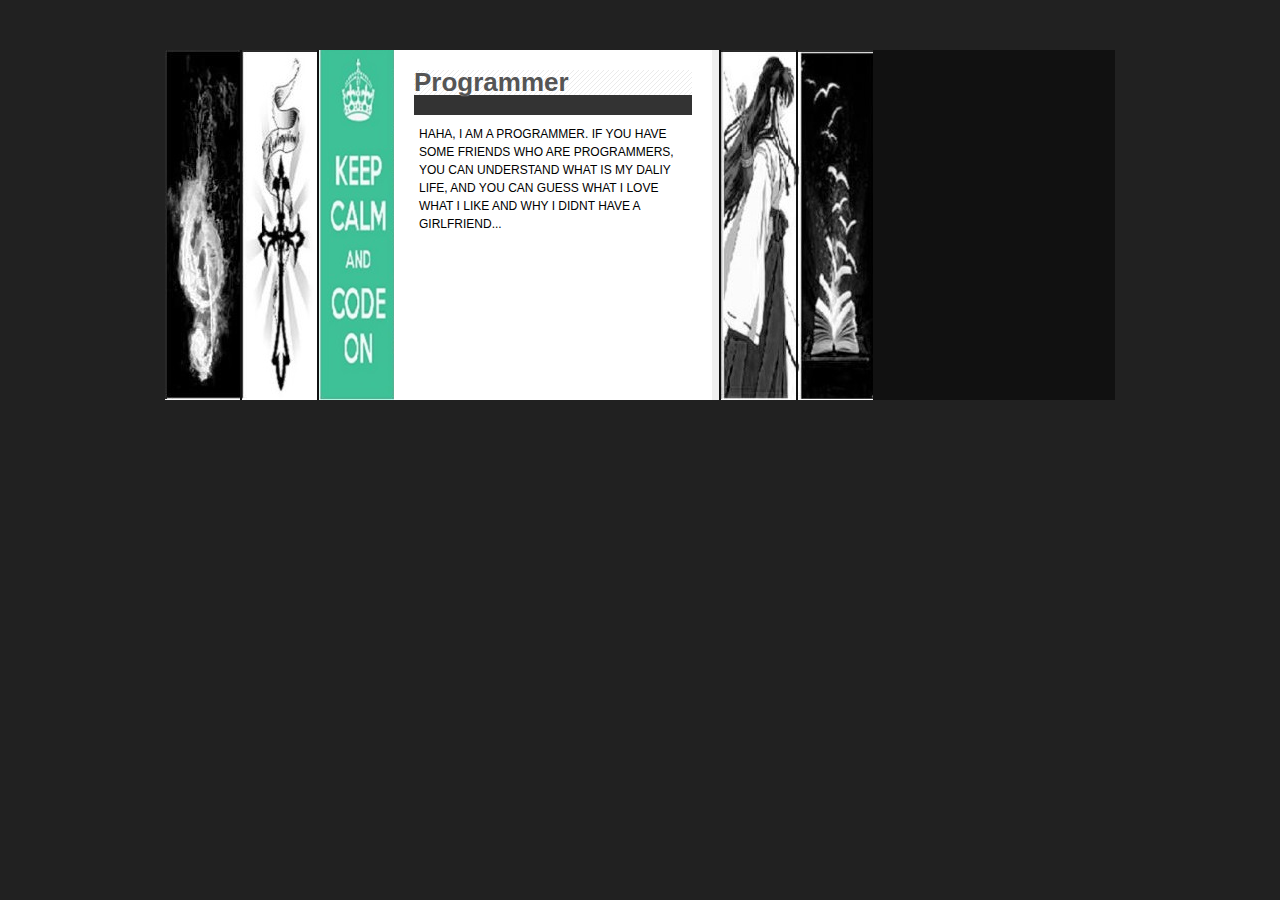
<file: Personal web/1/index.html>
<!DOCTYPE html PUBLIC "-//W3C//DTD XHTML 1.0 Transitional//EN" "http://www.w3.org/TR/xhtml1/DTD/xhtml1-transitional.dtd">
<html xmlns="http://www.w3.org/1999/xhtml">
<head>
<meta http-equiv="Content-Type" content="text/html; charset=utf-8" />
<meta http-equiv="Content-Style-Type" content="text/css" />
<meta http-equiv="Content-Script-Type" content="text/javascript" />
<title>KaKa</title>
</head>

<link href="css/style.css" type="text/css" rel="stylesheet">
<script src="js/jquery-1.8.3.min.js" type="text/javascript"></script>
<script src="js/script.js" type="text/javascript"></script>

<link rel="stylesheet" type="text/css" href="css/16sucai_css.css" />

<!-- The JavaScript -->
<script type="text/javascript" src="js/jquery.min.js"></script>
<script type="text/javascript" src="js/jquery.easing.1.3.js"></script>
<script type="text/javascript">
    $(function() {
        var $menu				= $('#ei_menu > ul'),
            $menuItems			= $menu.children('li'),
            $menuItemsImgWrapper= $menuItems.children('a'),
            $menuItemsPreview	= $menuItemsImgWrapper.children('.ei_preview'),
            totalMenuItems		= $menuItems.length,
        
            ExpandingMenu 	= (function(){
                /*
                    @current
                    set it to the index of the element you want to be opened by default,
                    or -1 if you want the menu to be closed initially
                 */
                var current				= 2,
                /*
                    @anim
                    if we want the default opened item to animate initialy set this to true
                 */
                anim				= false,
                /*
                    checks if the current value is valid -
                    between 0 and the number of items
                 */
                validCurrent		= function() {
                    return (current >= 0 && current < totalMenuItems);
                },
                init				= function() {
                        /* show default item if current is set to a valid index */
                    if(validCurrent())
                        configureMenu();

                    initEventsHandler();
                },
                configureMenu		= function() {
                        /* get the item for the current */
                    var $item	= $menuItems.eq(current);
                        /* if anim is true slide out the item */
                    if(anim)
                        slideOutItem($item, true, 900, 'easeInQuint');
                    else{
                            /* if not just show it */
                        $item.css({width : '400px'})
                        .find('.ei_image')
                        .css({left:'0px', opacity:1});

                            /* decrease the opacity of the others */
                            $menuItems.not($item)
                                      .children('.ei_preview')
                                      .css({opacity:0.2});
                    }
                },
                initEventsHandler	= function() {
                        /*
                        when we click an item the following can happen:
                        1) The item is already opened - close it!
                        2) The item is closed - open it! (if another one is opened, close it!)
                        */
                    $menuItemsImgWrapper.bind('click.ExpandingMenu', function(e) {
                        var $this 	= $(this).parent(),
                        idx		= $this.index();

                        if(current === idx) {
                            slideOutItem($menuItems.eq(current), false, 1500, 'easeOutQuint', true);
                            current = -1;
                        }
                        else{
                            if(validCurrent() && current !== idx)
                                    slideOutItem($menuItems.eq(current), false, 250, 'jswing');

                            current	= idx;
                                slideOutItem($this, true, 250, 'jswing');
                        }
                        return false;
                    });
                },
                    /* if you want to trigger the action to open a specific item */
                    openItem			= function(idx) {
                        $menuItemsImgWrapper.eq(idx).click();
                    },
                    /*
                    opens or closes an item
                    note that "mLeave" is just true when all the items close,
                    in which case we want that all of them get opacity 1 again.
                    "dir" tells us if we are opening or closing an item (true | false)
                    */
                slideOutItem		= function($item, dir, speed, easing, mLeave) {
                    var $ei_image	= $item.find('.ei_image'),

                    itemParam	= (dir) ? {width : '400px'} : {width : '75px'},
                    imageParam	= (dir) ? {left : '0px'} : {left : '75px'};

                        /*
                        if opening, we animate the opacity of all the elements to 0.1.
                        this is to give focus on the opened item..
                        */
                    if(dir)
                    /*
                            alternative:
                            $menuItemsPreview.not($menuItemsPreview.eq(current))
                                             .stop()
                                             .animate({opacity:0.1}, 500);
                     */
                        $menuItemsPreview.stop()
                    .animate({opacity:0.1}, 1000);
                    else if(mLeave)
                        $menuItemsPreview.stop()
                    .animate({opacity:1}, 1500);

                        /* the <li> expands or collapses */
                    $item.stop().animate(itemParam, speed, easing);
                        /* the image (color) slides in or out */
                    $ei_image.stop().animate(imageParam, speed, easing, function() {
                            /*
                            if opening, we animate the opacity to 1,
                            otherwise we reset it.
                            */
                        if(dir)
                            $ei_image.animate({opacity:1}, 2000);
                        else
                            $ei_image.css('opacity', 0.2);
                    });
                };

                return {
                    init 		: init,
                    openItem	: openItem
                };
            })();
            
        /*
        call the init method of ExpandingMenu
        */
        ExpandingMenu.init();
    
    /*
    if later on you want to open / close a specific item you could do it like so:
    ExpandingMenu.openItem(3); // toggles item 3 (zero-based indexing)
    */
    });
</script>
        

    <div id="content_wrapper">
    
        <div id="example">
                    
        <div id="ei_menu" class="ei_menu">
					<ul>
						<li>
							<a href="#" class="pos1">
								<span class="ei_preview"></span>
								<span class="ei_image"></span>
							</a>
							<div class="ei_descr">
								<h2>MUSIC</h2>
								<h3></h3>
								<p>F.F.Chopin      
                                Richard Clayderman
                                vae(许嵩)
                                Yanni
                            F minor op.49, Waltz no.1, Ballade no.1, and Funeral March from Sonata No.2. 

                            Mariage D'amour  Nocturne   Ballade Pour Adeline Souvenirs D'endance</p>
							</div>
						</li>
						<li>
							<a href="#" class="pos2">
								<span class="ei_preview"></span>
								<span class="ei_image"></span>
							</a>
							<div class="ei_descr">
								<h2>CHRISTIAN</h2>
								<h3></h3>
								<p>Maybe you are interested in Christian or Christ Jesus, Maybe you have doubts to Darwinism.if you want to know more, you can contect me!
                                </p>
							</div>

						</li>
						<li>
							<a href="#" class="pos3">
								<span class="ei_preview"></span>
								<span class="ei_image"></span>
							</a>
							<div class="ei_descr">
								<h2>Programmer</h2>
								<h3></h3>
								<p>HaHa, I am a programmer. If you have some friends who are programmers, you can understand what is my daliy life, and you can guess what I love what I like and why I didnt have a girlfriend... </p>
							</div>
						</li>
						<li>
							<a href="#" class="pos4">
								<span class="ei_preview"></span>
								<span class="ei_image"></span>
							</a>
							<div class="ei_descr">
								<h2>ANIME</h2>
								<h3></h3>
								<p>ANIME:
                                「东京喰种トーキョーグール」
                           「進撃の巨人」
                       「HUNTER×HUNTER ハンター×ハンター」
                      「残響のテロル」
                   </p>
								
							</div>
						</li>
						<li>
							<a href="#" class="pos5">
								<span class="ei_preview"></span>
								<span class="ei_image"></span>
							</a>
							<div class="ei_descr">
								<h2>BOOKS</h2>
								<h3></h3>
								<p>1984 
                                    The Call of the Wild
                                    Bible
                                    The Autobiography of Benjamin Franklin
                                </p>
							</div>
						</li>
					</ul>
				</div>
    </div> 
    <!-- END Tabs (Example) -->

<p></p> 
    </div>
    
</body>
</html>
</file>
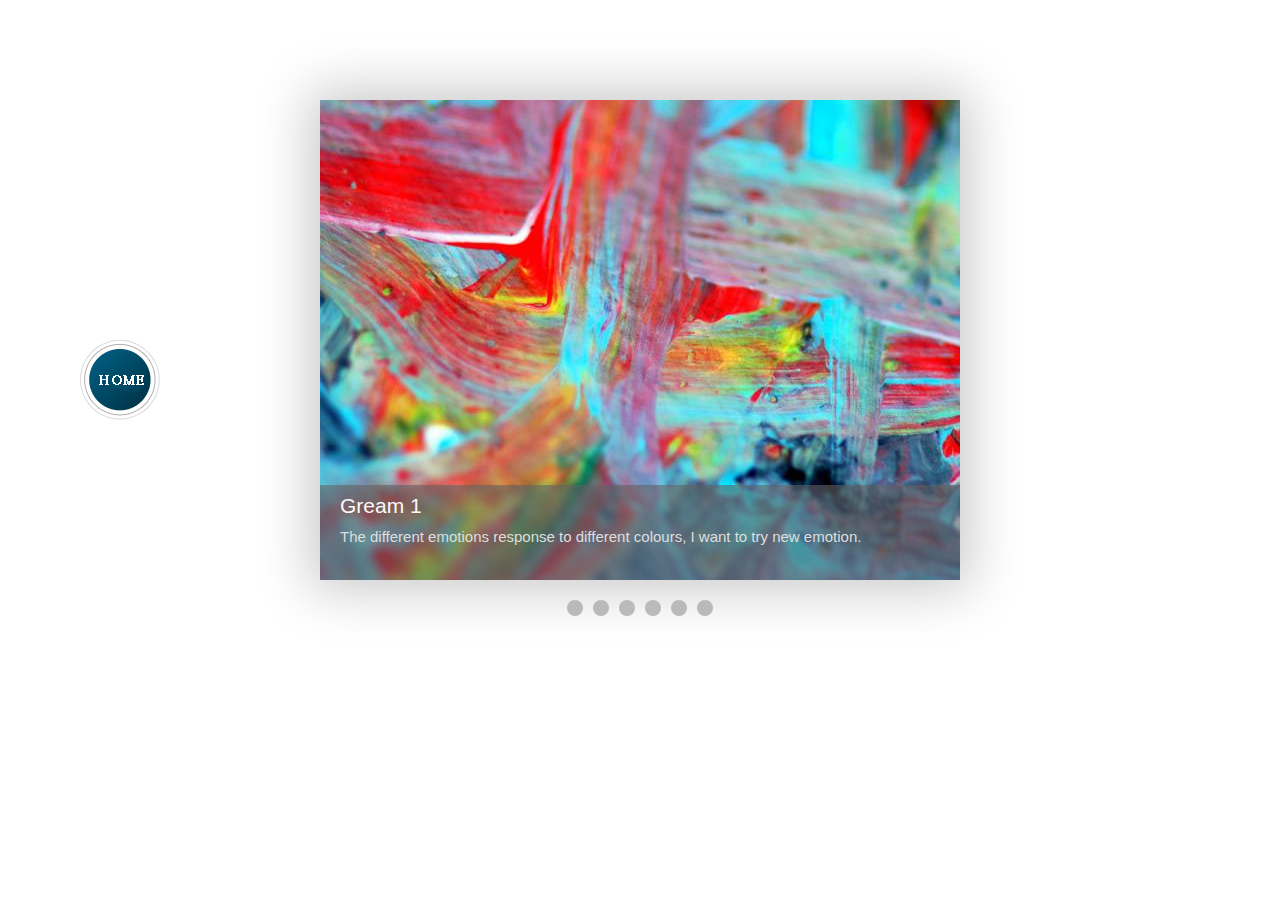
<file: Personal web/2/index.html>
<!doctype html>
<html lang="en">
<head>
	<meta charset="utf-8">
	<meta http-equiv="X-UA-Compatible" content="IE=edge,chrome=1">

	<title>CSS3-Only Content Slider</title>
	<meta name="description" content="">
	<meta name="author" content="">

	<meta name="viewport" content="width=device-width, initial-scale=1.0">

	<link rel="stylesheet" href="css/style.css">
	<link rel="stylesheet" href="css/style2.css">


	<script src="js/jquery-1.8.3.min.js" type="text/javascript"></script>
<script src="js/script.js" type="text/javascript"></script>
</head>
<body>

    <div class="menu" id="fd">
	<div class="box" style="display:none;">
		<a class="t1" href="../index.html"></a>
		<a class="t2" href="../1/index.html"></a>
		<a class="t3" href="../2/index.html"></a>
		<a class="t4" href="../3/lookdiary.php"></a>
		<a class="t5" href="https://github.com/LemonStudio"></a>
		<a class="t6" href="../index.html"></a>
	</div>
    </div>

	
	<div id="content-slider">
		<div id="content">
			
			<div id="content-inner-1">
			<div id="content-inner-2">
			<div id="content-inner-3">
			<div id="content-inner-4">
			<div id="content-inner-5">
			<div id="content-inner-6">
			
			<div id="content-inner">
				<div class="page" id="page1">
					<img src="images/test1.jpg" alt="test1" title="test1">
					<div class="page-info" id="info1">
						<h2>Gream 1</h2>
						<div class="page-text">The different emotions response to different colours, I want to try new emotion.</div>
					</div>
				</div>
				<div class="page" id="page2">
					<img src="images/test2.jpg" alt="test2" title="test2">
					<div class="page-info" id="info2">
						<h2>Dream 2</h2>
						<div class="page-text">Try hard. This is an attitude.</div>
					</div>
				</div>
				<div class="page" id="page3">
					<img src="images/test3.jpg" alt="test3" title="test3">
					<div class="page-info" id="info3">
						<h2>Dream 3</h2>
						<div class="page-text">Maybe I should do something just for the fun.</div>
					</div>
				</div>
				<div class="page" id="page4">
					<img src="images/test4.jpg" alt="test4" title="test4">
					<div class="page-info" id="info4">
						<h2>Page 4</h2>
						<div class="page-text">See the world, I want more.</div>
					</div>
				</div>
				<div class="page" id="page5">
					<img src="images/test5.jpg" alt="test5" title="test5">
					<div class="page-info" id="info5">
						<h2>Dream 5</h2>
						<div class="page-text">Traveling, to meet different people</div>
					</div>
				</div>
				<div class="page" id="page6">
					<img src="images/test6.jpg" alt="test6" title="test6">
					<div class="page-info" id="info6">
						<h2>Dream 6</h2>
						<div class="page-text">"One can be instructed in society, one is inspired only in solitude"</div>
					</div>
				</div>
			</div>		
		
		</div>
		</div>
		</div>
		</div>
		</div>
		</div>
		
		</div>
		
		<ul id="nav">
			<li class="button" id="button1"><a href="#content-inner-1"></a></li>
			<li class="button" id="button2"><a href="#content-inner-2"></a></li>
			<li class="button" id="button3"><a href="#content-inner-3"></a></li>
			<li class="button" id="button4"><a href="#content-inner-4"></a></li>
			<li class="button" id="button5"><a href="#content-inner-5"></a></li>
			<li class="button" id="button6"><a href="#content-inner-6"></a></li>
		</ul>
	</div>
	



</body>
</html>
</file>
<file: Personal web/1/css/style.css>
@charset "utf-8";
*{margin:0;padding:0;list-style-type:none;}
a,img{border:0;}
body{font:12px/180% Arial, Helvetica, sans-serif, "新宋体";}

/* menu */
.menu{width:80px;height:80px;position:fixed;top:340px;left:360px;background:url(../images/menu.png) no-repeat;cursor:move;}
*html .menu{position:absolute;top:expression(eval(document.documentElement.scrollTop));margin-top:340px;}

.menu .box{width:200px;height:253px;background:url(../images/m-bg.png) repeat;position:absolute;top:-88px;left:-30px;display:none;}
.menu .box a{background:url(../images/m1.png) no-repeat;position:absolute;}
.menu .box a:hover{background:url(../images/m2.png) no-repeat;}
.menu .box .t1{background-position:0px 0px;width:49px;height:59px;left:34px;top:8px;}
.menu .box .t2{background-position:0px -80px;width:49px;height:52px;left:104px;top:24px;}
.menu .box .t3{background-position:0px -160px;width:58px;height:50px;left:134px;top:84px;}
.menu .box .t4{background-position:0px -240px;width:54px;height:49px;left:126px;top:154px;}
.menu .box .t5{background-position:0px -320px;width:50px;height:57px;left:74px;top:189px;}
.menu .box .t6{background-position:0px -400px;width:50px;height:54px;left:3px;top:185px;}
.menu .box .t1:hover{background-position:0px 0px;}
.menu .box .t2:hover{background-position:0px -80px;}
.menu .box .t3:hover{background-position:0px -160px;}
.menu .box .t4:hover{background-position:0px -240px;}
.menu .box .t5:hover{background-position:0px -320px;}
.menu .box .t6:hover{background-position:0px -400px;}
</file>
<file: Personal web/1/css/16sucai_css.css>
body{
	font-family:"Trebuchet MS", sans-serif;
	font-size: 14px;
	background: #212121;
	color: #fff;
}
img { border: 0;}
h1.title_name {
	font-family:"Trebuchet MS","Myriad Pro",Arial,sans-serif;
	font-weight: normal;
	font-size: 4em;
	margin: 0;
	padding: 50px 0 20px 0;
	text-align: center;
	text-shadow: 1px 1px 1px #000;
}
h1.title_name span {
	font-family: normal Georgia,'Times New Roman',Times,serif;
	color: #FE4902;
	font-size: 0.9em;
}
h1.title_name small {
	display: block;
	font-family: normal Verdana,Arial,Helvetica,sans-serif;
	font-size: 0.3em;
	font-weight: bold;
	letter-spacing: 0.5em;
	text-transform: uppercase;
	color: #AAA;
}
p.copy_right {
	width: 750px;
	margin: 0 auto;
	padding: 50px 0;
	clear: both;
	font-size: 1.1em;
	letter-spacing: 1px;
	text-align: center;
	overflow: hidden;
	font-weight: bold;
}
p.copy_right a {
	color: #FE4902;
	text-shadow: none;
}
p.copy_right a:hover {
	text-decoration: none;
}
#example {
	width: 950px;
	margin: 50px auto;
}
/* Menu style */
.ei_menu{
	background: #111;
	width: 100%;
	overflow: hidden;
}
.ei_menu ul{
	height: 350px;
	margin: 0;
	padding: 0;
	position: relative;
	display: block;
}
.ei_menu ul li{
	width: 75px;
	height: 350px;
	float: left;
	position: relative;
	overflow: hidden;
	border-right: 2px solid #111;
}
.ei_preview{
	width: 75px;
	height: 350px;
	cursor: pointer;
	position: absolute;
	top: 0px;
	left: 0px;
	background: url(../images/bw.jpg) no-repeat top left;
}
.ei_image{
	width: 75px;
	height: 350px;
	position: absolute;
	left: 75px;
	top: 0px;
	opacity: 0.2;
	background: url(../images/color.jpg) no-repeat top left;
}
.pos1 span{
	background-position:0px 0px;
}
.pos2 span{
	background-position:-75px 0px;
}
.pos3 span{
	background-position:-152px 0px;
}
.pos4 span{
	background-position:-227px 0px;
}
.pos5 span{
	background-position:-302px 0px;
}
.pos6 span{
	background-position:-377px 0px;
}
.ei_descr{
	position:absolute;
	width:278px;
	height:310px;
	border-right:7px solid #f0f0f0;
	padding:20px;
	left:75px;
	top:0px;
	background:#fff;
}
.ei_descr h2{
	font-family: 'Rock Salt', arial, serif;
	font-size: 26px;
	color: #555;
	text-shadow: 0px 0px 1px #fff;
	background: #fff url(../images/stripe_light.gif) repeat top left;
	margin: 0;
	padding: 0;
}
.ei_descr h3{
	font-family: 'Raleway', arial, serif;
	font-size: 1.5em;
	color: #fff;
	text-shadow: 0px 0px 1px #000;
	font-style: normal;
	margin: 0;
	padding: 10px;
	background: #333;
}
.ei_descr p{
	color: #000;
	padding: 10px 5px 0px 5px;
	margin: 0;
	line-height: 18px;
	font-size: 12px;
	font-family: Arial;
	text-transform: uppercase;
}
/* For the index_3 demo */
ul.trigger_list{
	position: absolute;
	right: 20px;
	top: 145px;
}
ul.trigger_list li{
	float: left;
	line-height: 53px;
	color: #ddd;
	font-style: italic;
}
ul.trigger_list li a{
	font-family: 'Rock Salt', arial, serif;
	display: block;
	background: #000;
	color: #ddd;
	line-height: 35px;
	padding: 5px 10px;
	margin: 3px;
	border-radius: 5px 5px 5px 5px;
	text-shadow: 1px 1px 1px #000;
}
ul.trigger_list li a:hover{
	background: #222;
	color: #fff;
}
/*����������һ���ز���www.16sucai.com*/
</file>
<file: Personal web/2/css/style2.css>
@charset "utf-8";
*{margin:0;padding:0;list-style-type:none;}
a,img{border:0;}
body{font:12px/180% Arial, Helvetica, sans-serif, "新宋体";}

/* menu */
.menu{width:80px;height:80px;position:fixed;top:340px;left:80px;background:url(../images/menu.png) no-repeat;cursor:move;}
*html .menu{position:absolute;top:expression(eval(document.documentElement.scrollTop));margin-top:340px;}

.menu .box{width:200px;height:253px;background:url(../images/m-bg.png) repeat;position:absolute;top:-88px;left:-30px;display:none;}
.menu .box a{background:url(../images/m1.png) no-repeat;position:absolute;}
.menu .box a:hover{background:url(../images/m2.png) no-repeat;}
.menu .box .t1{background-position:0px 0px;width:49px;height:59px;left:34px;top:8px;}
.menu .box .t2{background-position:0px -80px;width:49px;height:52px;left:104px;top:24px;}
.menu .box .t3{background-position:0px -160px;width:58px;height:50px;left:134px;top:84px;}
.menu .box .t4{background-position:0px -240px;width:54px;height:49px;left:126px;top:154px;}
.menu .box .t5{background-position:0px -320px;width:50px;height:57px;left:74px;top:189px;}
.menu .box .t6{background-position:0px -400px;width:50px;height:54px;left:3px;top:185px;}
.menu .box .t1:hover{background-position:0px 0px;}
.menu .box .t2:hover{background-position:0px -80px;}
.menu .box .t3:hover{background-position:0px -160px;}
.menu .box .t4:hover{background-position:0px -240px;}
.menu .box .t5:hover{background-position:0px -320px;}
.menu .box .t6:hover{background-position:0px -400px;}
</file>
<file: Personal web/2/css/style.css>
/* http://meyerweb.com/eric/tools/css/reset/ 
   v2.0 | 20110126
   License: none (public domain)
*/

html, body, div, span, applet, object, iframe,
h1, h2, h3, h4, h5, h6, p, blockquote, pre,
a, abbr, acronym, address, big, cite, code,
del, dfn, em, img, ins, kbd, q, s, samp,
small, strike, strong, sub, sup, tt, var,
b, u, i, center,
dl, dt, dd, ol, ul, li,
fieldset, form, label, legend,
table, caption, tbody, tfoot, thead, tr, th, td,
article, aside, canvas, details, embed, 
figure, figcaption, footer, header, hgroup, 
menu, nav, output, ruby, section, summary,
time, mark, audio, video {
	margin: 0;
	padding: 0;
	border: 0;
	font-size: 100%;
	font: inherit;
	vertical-align: baseline;
}
/* HTML5 display-role reset for older browsers */
article, aside, details, figcaption, figure, 
footer, header, hgroup, menu, nav, section {
	display: block;
}
body {
	line-height: 1;
}
ol, ul {
	list-style: none;
}
blockquote, q {
	quotes: none;
}
blockquote:before, blockquote:after,
q:before, q:after {
	content: '';
	content: none;
}
table {
	border-collapse: collapse;
	border-spacing: 0;
}


/* 
 * These selection declarations have to be separate
 * No text-shadow: twitter.com/miketaylr/status/12228805301
 * Also: hot pink!
 */

::-moz-selection { background: #fe57a1; color: #fff; text-shadow: none; }
::selection { background: #fe57a1; color: #fff; text-shadow: none; }


/* =============================================================================
   Links
   ========================================================================== */

a:hover, a:active { outline: 0; }


/*=================================================
	Main Styles
==================================================*/

#content-slider {
font-family: arial;
width: 640px;
margin: 0 auto;
margin-top: 100px;
}

#content {
overflow: hidden;
width: 640px;
height: 480px;
-webkit-box-shadow: 0px 0px 50px 10px #c9c9c9;
-moz-box-shadow: 0px 0px 50px 10px #c9c9c9;
box-shadow: 0px 0px 50px 10px #c9c9c9;
}

#content-inner {
width:10000px;
height: 480px;
}

.page {
width: 640px;
height: 480px;
float: left;
}

/*================================================
	Styling the targets.  There are 6 nested divs -
	each div corresponds to a page.  6 pages = 
	6 divs.
================================================*/
#content-inner-1:target #content-inner {
-webkit-transition: all 400ms ease;
-moz-transition: all 400ms ease;
-o-transition: all 400ms ease;
transition: all 400ms ease;
margin-left: 0px;
}

#content-inner-2:target #content-inner {
-webkit-transition: all 400ms ease;
-moz-transition: all 400ms ease;
-o-transition: all 400ms ease;
transition: all 400ms ease;
margin-left: -640px;
}

#content-inner-3:target #content-inner {
-webkit-transition: all 400ms ease;
-moz-transition: all 400ms ease;
-o-transition: all 400ms ease;
transition: all 400ms ease;
margin-left: -1280px;
}

#content-inner-4:target #content-inner {
-webkit-transition: all 400ms ease;
-moz-transition: all 400ms ease;
-o-transition: all 400ms ease;
transition: all 400ms ease;
margin-left: -1920px;
}

#content-inner-5:target #content-inner {
-webkit-transition: all 400ms ease;
-moz-transition: all 400ms ease;
-o-transition: all 400ms ease;
transition: all 400ms ease;
margin-left: -2560px;
}

#content-inner-6:target #content-inner {
-webkit-transition: all 400ms ease;
-moz-transition: all 400ms ease;
-o-transition: all 400ms ease;
transition: all 400ms ease;
margin-left: -3200px;
}


/*=======================================
	Generic styling here.
========================================*/

.page-info {
height: 90px;
background-color: rgba(99, 99, 99, 0.6);
position: relative;
margin-top: 0px;
bottom: 103px;
color: #dedede;
padding-left: 20px;
padding-top: 10px;
}

.page-info h2 {
font-size: 21px;
margin-bottom: 10px;
margin-top: 0px;
color: #fafafa;
}

.page-text {
font-size: 15px;
}

#nav {
list-style-type: none;
width: 156px;
height: 16px;
margin: 0 auto;
margin-top: 20px;
padding: 0;
}

.button {
float: left;
background: #bababa;
width: 16px;
height: 16px;
-webkit-border-radius: 8px;
-moz-border-radius: 8px;
border-radius: 8px;
margin-left: 5px;
margin-right: 5px;
}

.button:hover {
-webkit-box-shadow: inset 0px 0px 2px 2px #d4d4d4;
-moz-box-shadow: inset 0px 0px 2px 2px #d4d4d4;
box-shadow: inset 0px 0px 2px 2px #d4d4d4;
}

.button:active {
-webkit-box-shadow: inset 0px 0px 2px 2px #7a7a7a;
-moz-box-shadow: inset 0px 0px 2px 2px #7a7a7a;
box-shadow: inset 0px 0px 2px 2px #7a7a7a;
}

.button a {
display: block;
width: 16px;
height: 16px;
}
</file>
